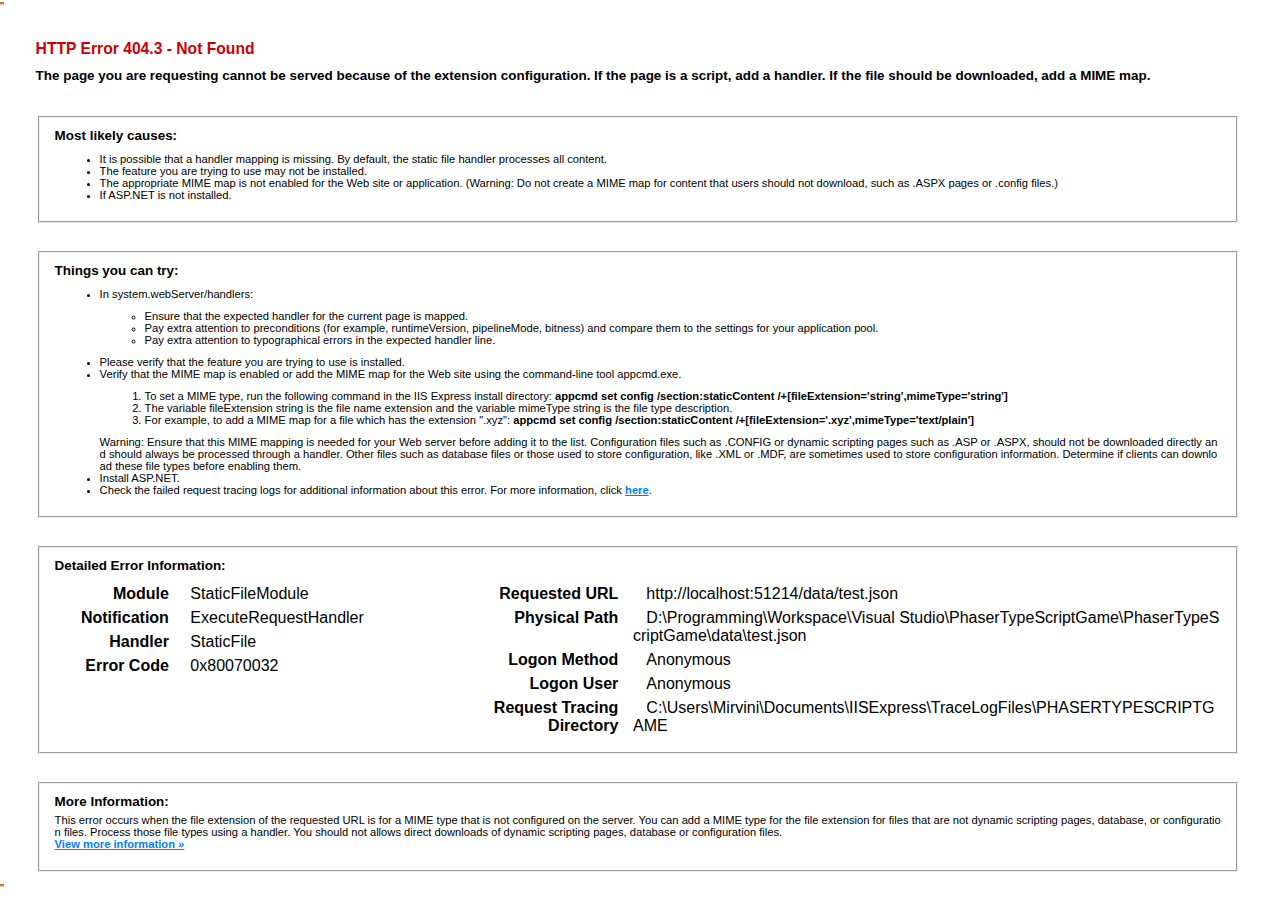
<file: ShamePrivalege/data/new  3.html>
"<!DOCTYPE html PUBLIC "-//W3C//DTD XHTML 1.0 Strict//EN" "http://www.w3.org/TR/xhtml1/DTD/xhtml1-strict.dtd"> <html xmlns="http://www.w3.org/1999/xhtml"> <head> <title>IIS 8.0 Detailed Error - 404.3 - Not Found</title> <style type="text/css"> <!-- body{margin:0;font-size:.7em;font-family:Verdana,Arial,Helvetica,sans-serif;} code{margin:0;color:#006600;font-size:1.1em;font-weight:bold;} .config_source code{font-size:.8em;color:#000000;} pre{margin:0;font-size:1.4em;word-wrap:break-word;} ul,ol{margin:10px 0 10px 5px;} ul.first,ol.first{margin-top:5px;} fieldset{padding:0 15px 10px 15px;word-break:break-all;} .summary-container fieldset{padding-bottom:5px;margin-top:4px;} legend.no-expand-all{padding:2px 15px 4px 10px;margin:0 0 0 -12px;} legend{color:#333333;;margin:4px 0 8px -12px;_margin-top:0px; font-weight:bold;font-size:1em;} a:link,a:visited{color:#007EFF;font-weight:bold;} a:hover{text-decoration:none;} h1{font-size:2.4em;margin:0;color:#FFF;} h2{font-size:1.7em;margin:0;color:#CC0000;} h3{font-size:1.4em;margin:10px 0 0 0;color:#CC0000;} h4{font-size:1.2em;margin:10px 0 5px 0; }#header{width:96%;margin:0 0 0 0;padding:6px 2% 6px 2%;font-family:"trebuchet MS",Verdana,sans-serif;  color:#FFF;background-color:#5C87B2; }#content{margin:0 0 0 2%;position:relative;} .summary-container,.content-container{background:#FFF;width:96%;margin-top:8px;padding:10px;position:relative;} .content-container p{margin:0 0 10px 0; }#details-left{width:35%;float:left;margin-right:2%; }#details-right{width:63%;float:left;overflow:hidden; }#server_version{width:96%;_height:1px;min-height:1px;margin:0 0 5px 0;padding:11px 2% 8px 2%;color:#FFFFFF;  background-color:#5A7FA5;border-bottom:1px solid #C1CFDD;border-top:1px solid #4A6C8E;font-weight:normal;  font-size:1em;color:#FFF;text-align:right; }#server_version p{margin:5px 0;} table{margin:4px 0 4px 0;width:100%;border:none;} td,th{vertical-align:top;padding:3px 0;text-align:left;font-weight:normal;border:none;} th{width:30%;text-align:right;padding-right:2%;font-weight:bold;} thead th{background-color:#ebebeb;width:25%; }#details-right th{width:20%;} table tr.alt td,table tr.alt th{} .highlight-code{color:#CC0000;font-weight:bold;font-style:italic;} .clear{clear:both;} .preferred{padding:0 5px 2px 5px;font-weight:normal;background:#006633;color:#FFF;font-size:.8em;} --> </style>  </head> <body> <div id="content"> <div class="content-container">   <h3>HTTP Error 404.3 - Not Found</h3>   <h4>The page you are requesting cannot be served because of the extension configuration. If the page is a script, add a handler. If the file should be downloaded, add a MIME map.</h4> </div> <div class="content-container">  <fieldset><h4>Most likely causes:</h4>   <ul> 	<li>It is possible that a handler mapping is missing. By default, the static file handler processes all content.</li> 	<li>The feature you are trying to use may not be installed.</li> 	<li>The appropriate MIME map is not enabled for the Web site or application. (Warning: Do not create a MIME map for content that users should not download, such as .ASPX pages or .config files.)</li> 	<li>If ASP.NET is not installed.</li> </ul>  </fieldset> </div> <div class="content-container">  <fieldset><h4>Things you can try:</h4>   <ul> 	<li>In system.webServer/handlers:           <ul> 			<li>Ensure that the expected handler for the current page is mapped.</li> 			<li>Pay extra attention to preconditions (for example, runtimeVersion, pipelineMode, bitness) and compare them to the settings for your application pool.</li> 			<li>Pay extra attention to typographical errors in the expected handler line.</li> 		</ul> 	</li> 	<li>Please verify that the feature you are trying to use is installed.</li> 	<li>           Verify that the MIME map is enabled or add the MIME map for the Web site using the command-line tool appcmd.exe.           <ol> 			<li>To set a MIME type, run the following command in the IIS Express install directory: <b>appcmd set config /section:staticContent /+[fileExtension='string',mimeType='string']</b></li> 			<li>The variable fileExtension string is the file name extension and the variable mimeType string is the file type description.</li> 			<li>For example, to add a MIME map for a file which has the extension ".xyz": <b>appcmd set config /section:staticContent /+[fileExtension='.xyz',mimeType='text/plain']</b></li> 		</ol>           Warning: Ensure that this MIME mapping is needed for your Web server before adding it to the list. Configuration files such as .CONFIG or dynamic scripting pages such as .ASP or .ASPX, should not be downloaded directly and should always be processed through a handler. Other files such as database files or those used to store configuration, like .XML or .MDF, are sometimes used to store configuration information. Determine if clients can download these file types before enabling them.         </li> 	<li>Install ASP.NET.</li> 	<li>Check the failed request tracing logs for additional information about this error. For more information, click <a href="http://go.microsoft.com/fwlink/?LinkID=66439">here</a>. </li> </ul>  </fieldset> </div>  <div class="content-container">  <fieldset><h4>Detailed Error Information:</h4>   <div id="details-left">    <table border="0" cellpadding="0" cellspacing="0">     <tr class="alt"><th>Module</th><td>&nbsp;&nbsp;&nbsp;StaticFileModule</td></tr>     <tr><th>Notification</th><td>&nbsp;&nbsp;&nbsp;ExecuteRequestHandler</td></tr>     <tr class="alt"><th>Handler</th><td>&nbsp;&nbsp;&nbsp;StaticFile</td></tr>     <tr><th>Error Code</th><td>&nbsp;&nbsp;&nbsp;0x80070032</td></tr>         </table>   </div>   <div id="details-right">    <table border="0" cellpadding="0" cellspacing="0">     <tr class="alt"><th>Requested URL</th><td>&nbsp;&nbsp;&nbsp;http://localhost:51214/data/test.json</td></tr>     <tr><th>Physical Path</th><td>&nbsp;&nbsp;&nbsp;D:\Programming\Workspace\Visual Studio\PhaserTypeScriptGame\PhaserTypeScriptGame\data\test.json</td></tr>     <tr class="alt"><th>Logon Method</th><td>&nbsp;&nbsp;&nbsp;Anonymous</td></tr>     <tr><th>Logon User</th><td>&nbsp;&nbsp;&nbsp;Anonymous</td></tr>     <tr class="alt"><th>Request Tracing Directory</th><td>&nbsp;&nbsp;&nbsp;C:\Users\Mirvini\Documents\IISExpress\TraceLogFiles\PHASERTYPESCRIPTGAME</td></tr>    </table>    <div class="clear"></div>   </div>  </fieldset> </div>  <div class="content-container">  <fieldset><h4>More Information:</h4>   This error occurs when the file extension of the requested URL is for a MIME type that is not configured on the server. You can add a MIME type for the file extension for files that are not dynamic scripting pages, database, or configuration files. Process those file types using a handler. You should not allows direct downloads of dynamic scripting pages, database or configuration files.   <p><a href="http://go.microsoft.com/fwlink/?LinkID=62293&amp;IIS70Error=404,3,0x80070032,9200">View more information &raquo;</a></p>     </fieldset> </div> </div> </body> </html> "
</file>
